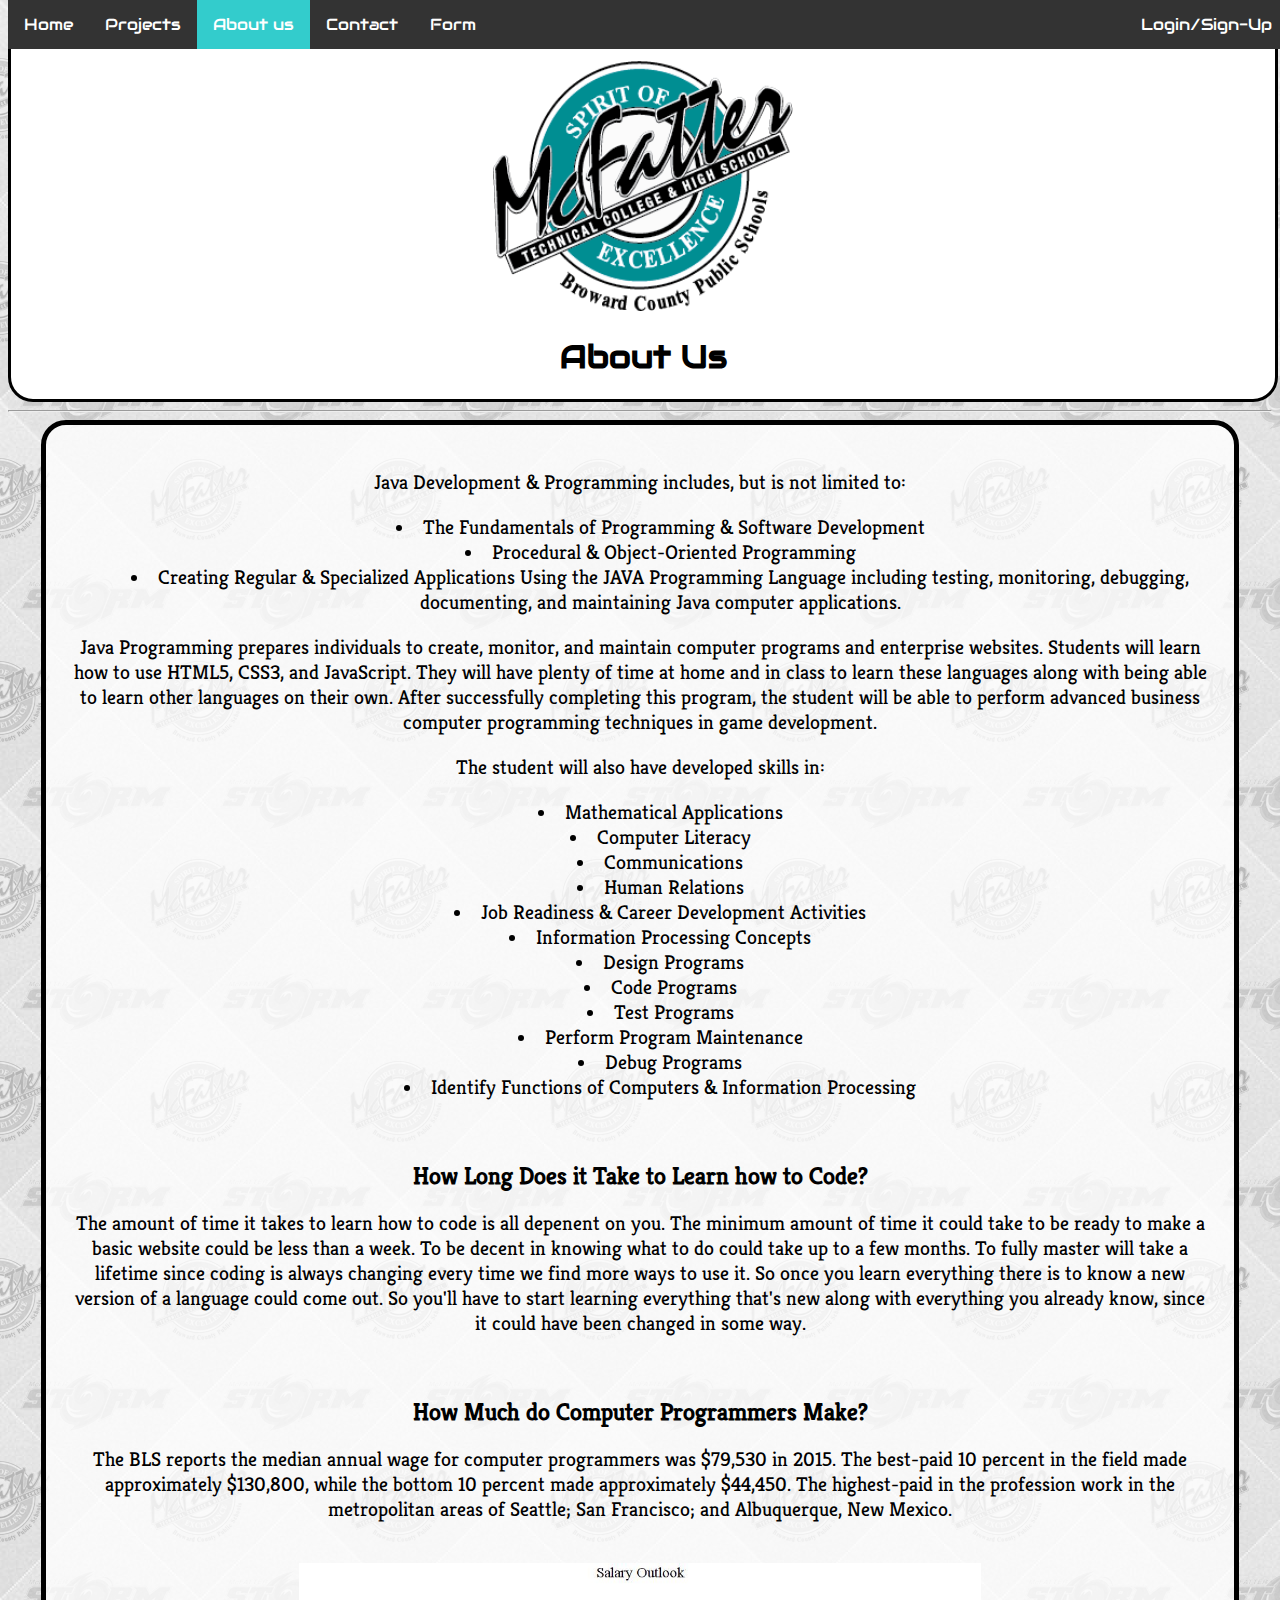
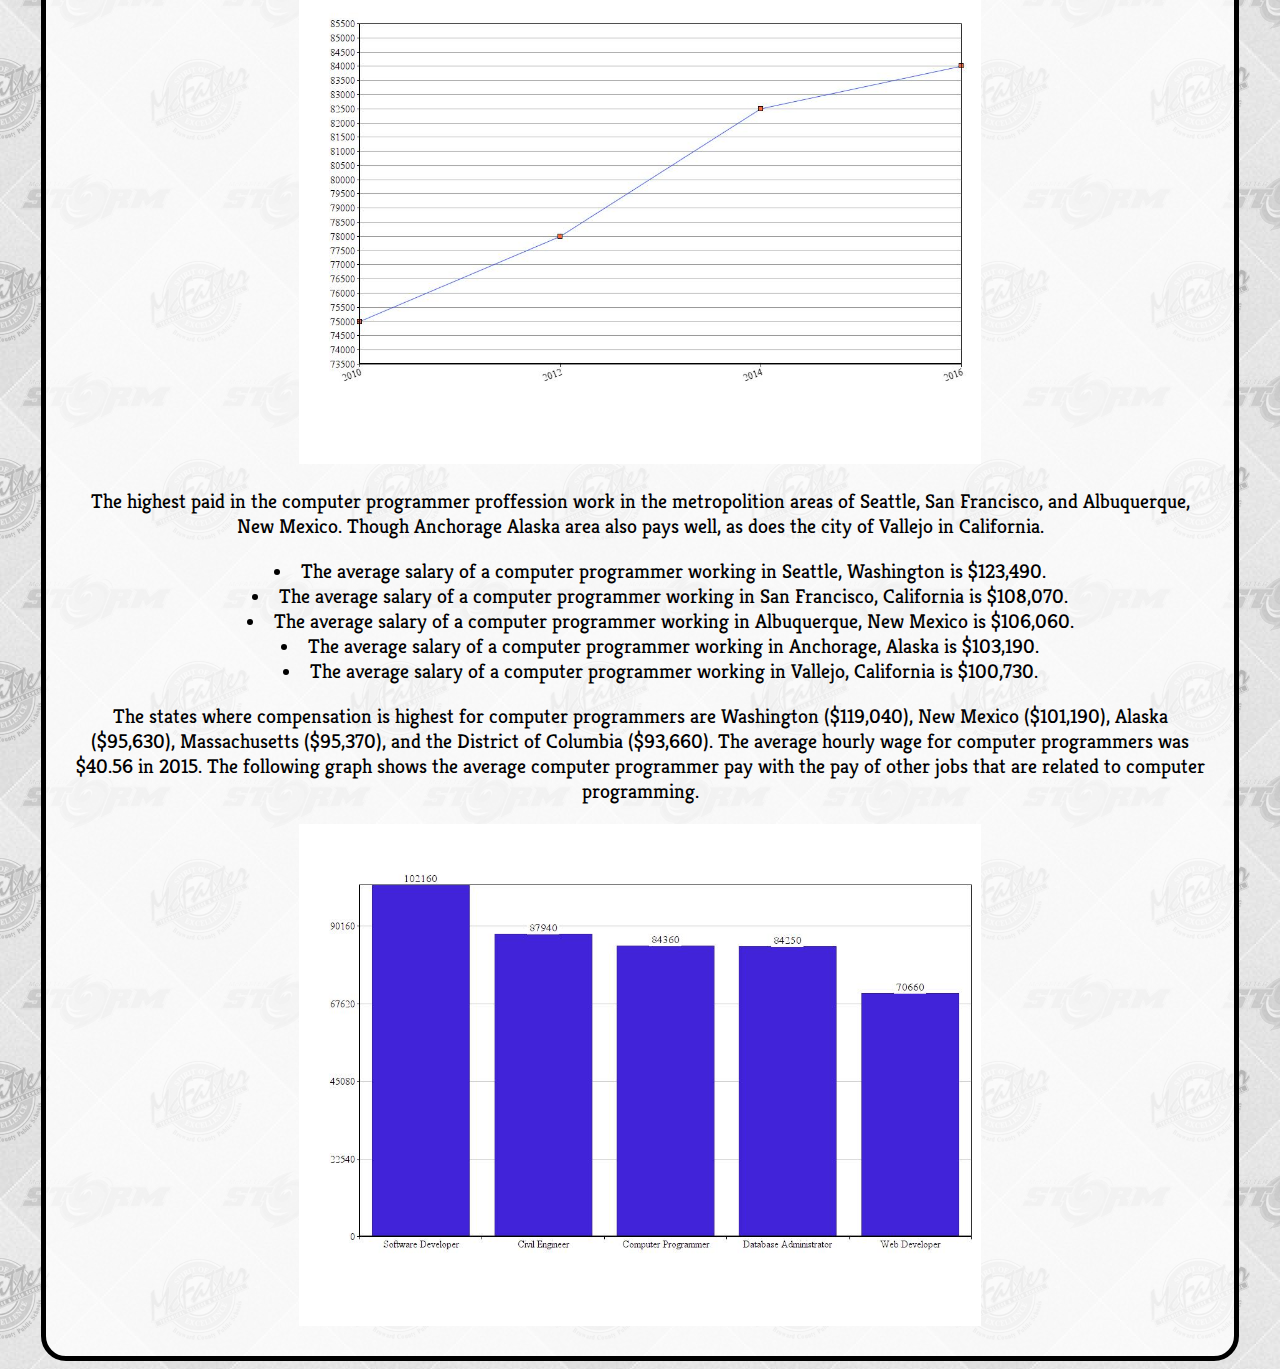
<file: about.html>
<!DOCTYPE html>
<html lang="en-US">
<head>
<link rel="stylesheet" type="text/css" href="design.css">
<meta name="viewport" content="width=device-width, initial-scale=1.0">
<link rel="icon" href="logo.ico" src="logo.ico">
<link rel="shortcut icon" href="favicon.ico" type="image/x-icon" />
<title>Programming Website</title>
</head>
<body>
<header>
<img src="logo.png" alt="image failed to load" width="300" height="250">
<h1>About Us</h1>
</header>
<hr>
<nav>
  <ul class="navbar">
	<li ><a href="index.html" >Home</a></li>
	<li ><a href="projects.html" >Projects</a></li>
	<li class="active"><a href="about.html" >About us</a></li>
	<li ><a href="contact.html" >Contact</a></li>
	<li ><a href="form.html">Form</a></li>
	<li style="float:right"><a href="login.html">Login/Sign-Up</a></li>
  </ul>
</nav>
<div class="stuka">
    <p>Java Development & Programming includes, but is not limited to:</p>
    <ul>
      <li>The Fundamentals of Programming & Software Development</li>
      <li>Procedural & Object-Oriented Programming</li>
      <li>Creating Regular & Specialized Applications Using the JAVA Programming Language including testing, monitoring, debugging, documenting, and maintaining Java computer applications.</li>
    </ul>
    <p>Java Programming prepares individuals to create, monitor, and maintain computer programs and enterprise websites. Students will learn how to use HTML5, CSS3, and JavaScript. They will have plenty of time at home and in class to learn these languages
      along with being able to learn other languages on their own. After successfully completing this program, the student will be able to perform advanced business computer programming techniques in game development.</p>
    <p>The student will also have developed skills in:</p>
    <ul>
      <li>Mathematical Applications</li>
      <li>Computer Literacy</li>
      <li>Communications</li>
      <li>Human Relations</li>
      <li>Job Readiness & Career Development Activities</li>
      <li>Information Processing Concepts</li>
      <li>Design Programs</li>
      <li>Code Programs</li>
      <li>Test Programs</li>
      <li>Perform Program Maintenance</li>
      <li>Debug Programs</li>
      <li>Identify Functions of Computers & Information Processing</li>
    </ul>
    <br>
    <h2>How Long Does it Take to Learn how to Code?</h2>
    <p>The amount of time it takes to learn how to code is all depenent on you. The minimum amount of time it could take to be ready to make a basic website could be less than a week. To be decent in knowing what to do could take up to a few months. To fully
      master will take a lifetime since coding is always changing every time we find more ways to use it. So once you learn everything there is to know a new version of a language could come out. So you'll have to start learning everything that's new
      along with everything you already know, since it could have been changed in some way.</p>
    <br>
    <h2>How Much do Computer Programmers Make?</h2>
    <p>The BLS reports the median annual wage for computer programmers was $79,530 in 2015. The best-paid 10 percent in the field made approximately $130,800, while the bottom 10 percent made approximately $44,450. The highest-paid in the profession work
      in the metropolitan areas of Seattle; San Francisco; and Albuquerque, New Mexico.</p>
    <br>
    <img class="chart" src="computer_programmer_salary_outlook_chart.jpg" alt="Graph" style="width:60%">
    <p>The highest paid in the computer programmer proffession work in the metropolition areas of Seattle, San Francisco, and Albuquerque, New Mexico. Though Anchorage Alaska area also pays well, as does the city of Vallejo in California.</p>
    <ul>
      <li>The average salary of a computer programmer working in Seattle, Washington is $123,490.</li>
      <li>The average salary of a computer programmer working in San Francisco, California is $108,070.</li>
      <li>The average salary of a computer programmer working in Albuquerque, New Mexico is $106,060.</li>
      <li>The average salary of a computer programmer working in Anchorage, Alaska is $103,190.</li>
      <li>The average salary of a computer programmer working in Vallejo, California is $100,730.</li>
    </ul>
    <p>The states where compensation is highest for computer programmers are Washington ($119,040), New Mexico ($101,190), Alaska ($95,630), Massachusetts ($95,370), and the District of Columbia ($93,660). The average hourly wage for computer programmers
      was $40.56 in 2015. The following graph shows the average computer programmer pay with the pay of other jobs that are related to computer programming. </p>
    <img class="graph" src="pay_vs.jpg" alt="Chart" style="width:60%">
  </div>
</body>
</html>
</file>
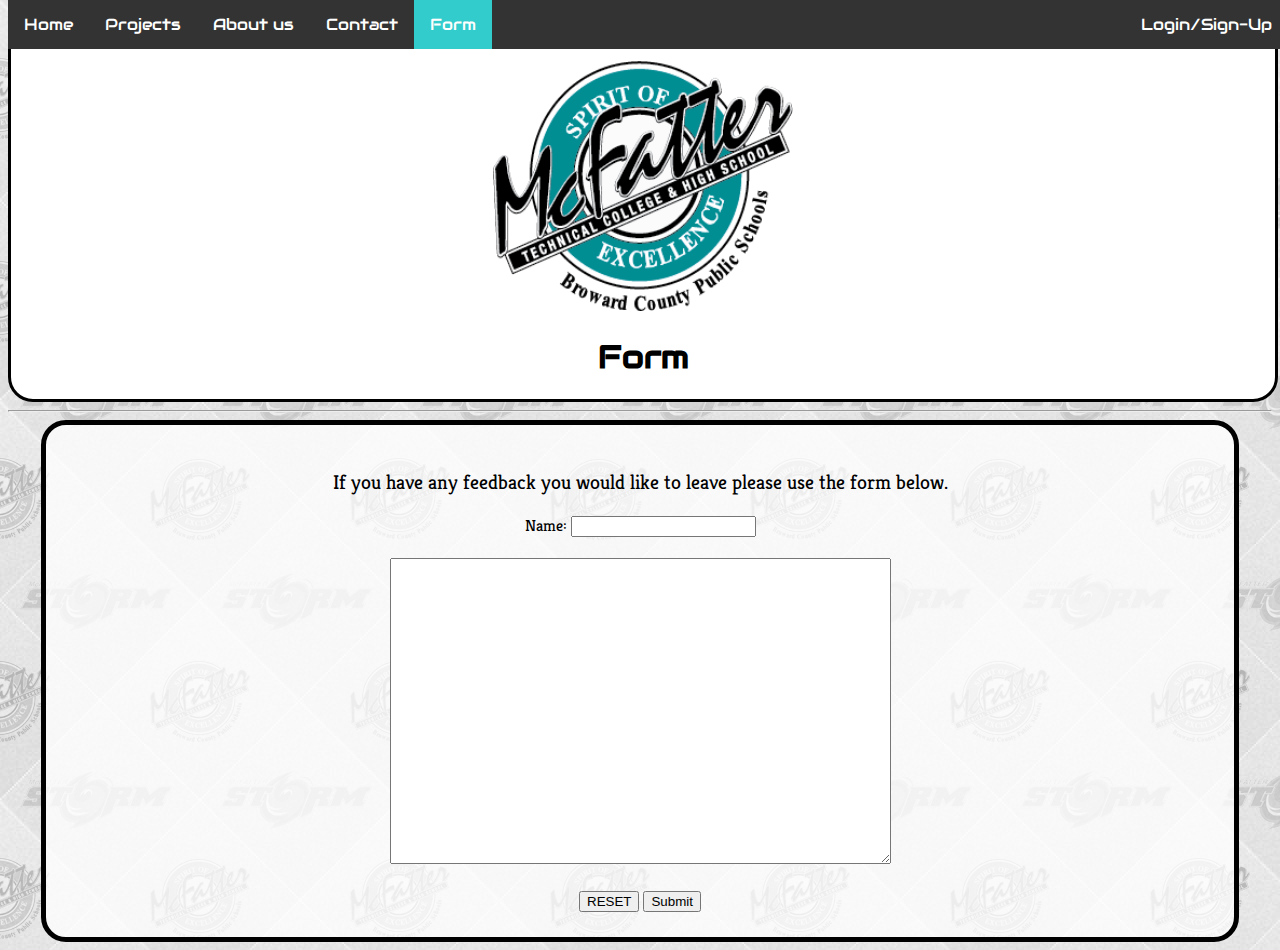
<file: form.html>
<!DOCTYPE html>
<html lang="en-US">
<head>
<link rel="stylesheet" type="text/css" href="design.css">
<meta name="viewport" content="width=device-width, initial-scale=1.0">
<link rel="icon" href="logo.ico" src="logo.ico">
<link rel="shortcut icon" href="favicon.ico" type="image/x-icon" />
<title>Programming Website</title>

<script>
	function formPrompt() {
		var newanswer = confirm("If you pressed this by accident, please copy all of your text now.");
	}
	if (newanswer) {
	}
	else {

	}
</script>
</head>
<body>
<header>
<img src="logo.png" alt="image failed to load" width="300" height="250">
<h1>Form</h1>
</header>
<hr>
<nav>
  <ul class="navbar">
  <li ><a href="index.html" >Home</a></li>
  <li ><a href="projects.html" >Projects</a></li>
  <li ><a href="about.html" >About us</a></li>
  <li ><a href="contact.html" >Contact</a></li>
  <li class="active"><a href="form.html">Form</a></li>
  <li style="float:right"><a href="login.html">Login/Sign-Up</a></li>
  </ul>
</nav>
<div class="stuka">
<p>If you have any feedback you would like to leave please use the form below.</p>
<form method="post" action="forms.php" enctype="encodingType">
Name: <input type="text" name="fname" maxlength="30" required>
<br>
<br>
<textarea name="texter" rows="20" cols="60" maxlength="400" required></textarea>
<br>
<br>
<input type="reset" value="RESET" onclick="formPrompt()">
<input type="submit" value="Submit">
</form>
</div>
 </body>
 </html>
</file>
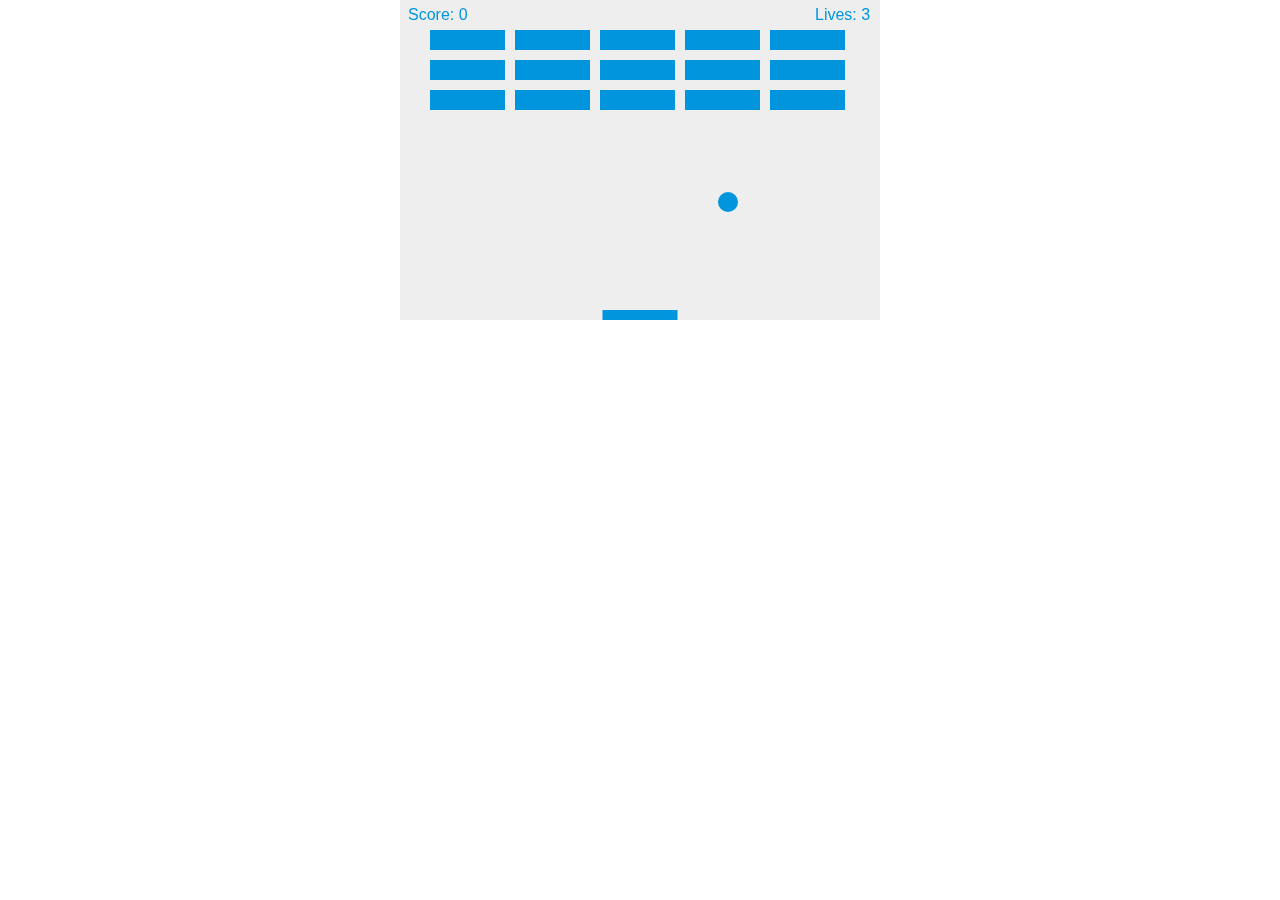
<file: game.html>
<!DOCTYPE html>
<html>
<head>
	<meta charset="utf-8"/>
	<title>JavaScript Game</title>
	<style>
		*	{padding: 0; margin: 0;}
		canvas {background: #eee; display: block; margin: 0 auto; }
	</style>
</head>
<body>

<canvas id="myCanvas" width="480" height="320"></canvas>

<script>
var canvas = document.getElementById("myCanvas");
var ctx = canvas.getContext("2d");
var ballRadius = 10;
var x = canvas.width/2;
var y = canvas.height-30;
var dx = 2;
var dy = -2;
var paddleHeight = 10;
var paddleWidth = 75;
var paddleX = (canvas.width-paddleWidth)/2;
var rightPressed = false;
var leftPressed = false;
var brickRowCount = 5;
var brickColumnCount = 3;
var brickWidth = 75;
var brickHeight = 20;
var brickPadding = 10;
var brickOffsetTop = 30;
var brickOffsetLeft = 30;
var score = 0;
var lives = 3;

var bricks = [];
for(c=0; c<brickColumnCount; c++) {
    bricks[c] = [];
    for(r=0; r<brickRowCount; r++) {
        bricks[c][r] = { x: 0, y: 0, status: 1 };
    }
}

document.addEventListener("keydown", keyDownHandler, false);
document.addEventListener("keyup", keyUpHandler, false);
document.addEventListener("mousemove", mouseMoveHandler, false);

function keyDownHandler(e) {
    if(e.keyCode == 39) {
        rightPressed = true;
    }
    else if(e.keyCode == 37) {
        leftPressed = true;
    }
}
function keyUpHandler(e) {
    if(e.keyCode == 39) {
        rightPressed = false;
    }
    else if(e.keyCode == 37) {
        leftPressed = false;
    }
}
function mouseMoveHandler(e) {
    var relativeX = e.clientX - canvas.offsetLeft;
    if(relativeX > 0 && relativeX < canvas.width) {
        paddleX = relativeX - paddleWidth/2;
    }
}
function collisionDetection() {
    for(c=0; c<brickColumnCount; c++) {
        for(r=0; r<brickRowCount; r++) {
            var b = bricks[c][r];
            if(b.status == 1) {
                if(x > b.x && x < b.x+brickWidth && y > b.y && y < b.y+brickHeight) {
                    dy = -dy;
                    b.status = 0;
                    score++;
                    if(score == brickRowCount*brickColumnCount) {
                        alert("YOU WIN, CONGRATS!");
                        document.location.reload();
                    }
                }
            }
        }
    }
}

function drawBall() {
    ctx.beginPath();
    ctx.arc(x, y, ballRadius, 0, Math.PI*2);
    ctx.fillStyle = "#0095DD";
    ctx.fill();
    ctx.closePath();
}
function drawPaddle() {
    ctx.beginPath();
    ctx.rect(paddleX, canvas.height-paddleHeight, paddleWidth, paddleHeight);
    ctx.fillStyle = "#0095DD";
    ctx.fill();
    ctx.closePath();
}
function drawBricks() {
    for(c=0; c<brickColumnCount; c++) {
        for(r=0; r<brickRowCount; r++) {
            if(bricks[c][r].status == 1) {
                var brickX = (r*(brickWidth+brickPadding))+brickOffsetLeft;
                var brickY = (c*(brickHeight+brickPadding))+brickOffsetTop;
                bricks[c][r].x = brickX;
                bricks[c][r].y = brickY;
                ctx.beginPath();
                ctx.rect(brickX, brickY, brickWidth, brickHeight);
                ctx.fillStyle = "#0095DD";
                ctx.fill();
                ctx.closePath();
            }
        }
    }
}
function drawScore() {
    ctx.font = "16px Arial";
    ctx.fillStyle = "#0095DD";
    ctx.fillText("Score: "+score, 8, 20);
}
function drawLives() {
    ctx.font = "16px Arial";
    ctx.fillStyle = "#0095DD";
    ctx.fillText("Lives: "+lives, canvas.width-65, 20);
}

function draw() {
    ctx.clearRect(0, 0, canvas.width, canvas.height);
    drawBricks();
    drawBall();
    drawPaddle();
    drawScore();
    drawLives();
    collisionDetection();

    if(x + dx > canvas.width-ballRadius || x + dx < ballRadius) {
        dx = -dx;
    }
    if(y + dy < ballRadius) {
        dy = -dy;
    }
    else if(y + dy > canvas.height-ballRadius) {
        if(x > paddleX && x < paddleX + paddleWidth) {
            dy = -dy;
        }
        else {
            lives--;
            if(!lives) {
                alert("GAME OVER");
                document.location.reload();
            }
            else {
                x = canvas.width/2;
                y = canvas.height-30;
                dx = 3;
                dy = -3;
                paddleX = (canvas.width-paddleWidth)/2;
            }
        }
    }

    if(rightPressed && paddleX < canvas.width-paddleWidth) {
        paddleX += 7;
    }
    else if(leftPressed && paddleX > 0) {
        paddleX -= 7;
    }

    x += dx;
    y += dy;
    requestAnimationFrame(draw);
}

draw();
</script>

</body>
</html>
</file>
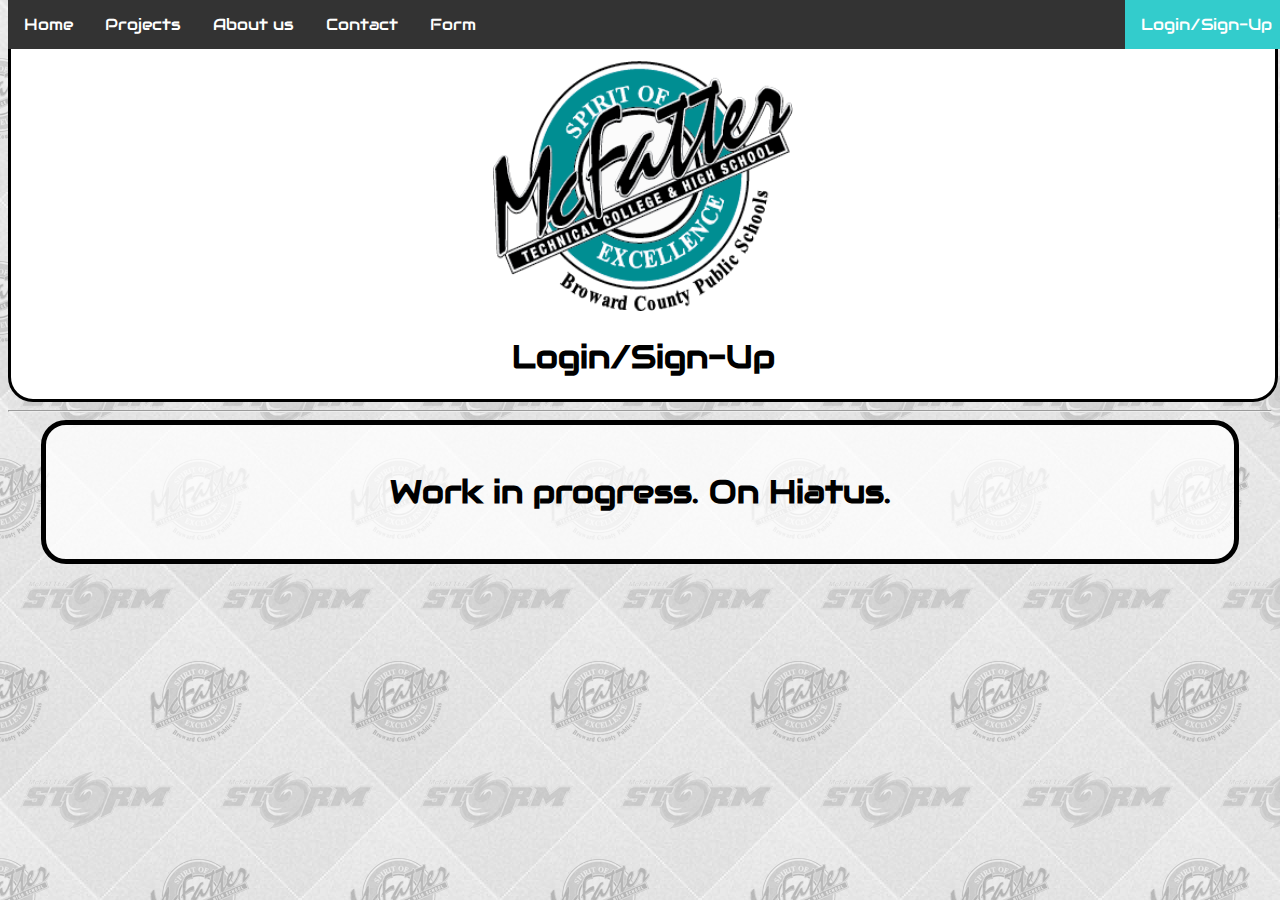
<file: login.html>
<!DOCTYPE html>
<html lang="en-US">
<head>
<link rel="stylesheet" type="text/css" href="design.css">
<meta name="viewport" content="width=device-width, initial-scale=1.0">
<link rel="icon" href="logo.ico" src="logo.ico">
<link rel="shortcut icon" href="favicon.ico" type="image/x-icon" />
<title>Programming Website</title>
</head>
<body>
<header>
<img src="logo.png" alt="image failed to load" width="300" height="250">
<h1>Login/Sign-Up</h1>
</header>
<hr>
<nav>
  <ul class="navbar">
  <li ><a href="index.html" >Home</a></li>
  <li ><a href="projects.html" >Projects</a></li>
  <li ><a href="about.html" >About us</a></li>
  <li ><a href="contact.html" >Contact</a></li>
  <li ><a href="form.html">Form</a></li>
  <li class="active" style="float:right"><a href="login.html">Login/Sign-Up</a></li>
  </ul>
</nav>
<div class="stuka">
<h1>Work in progress. On Hiatus.</h1>
</div>
 </body>
 </html>
</file>
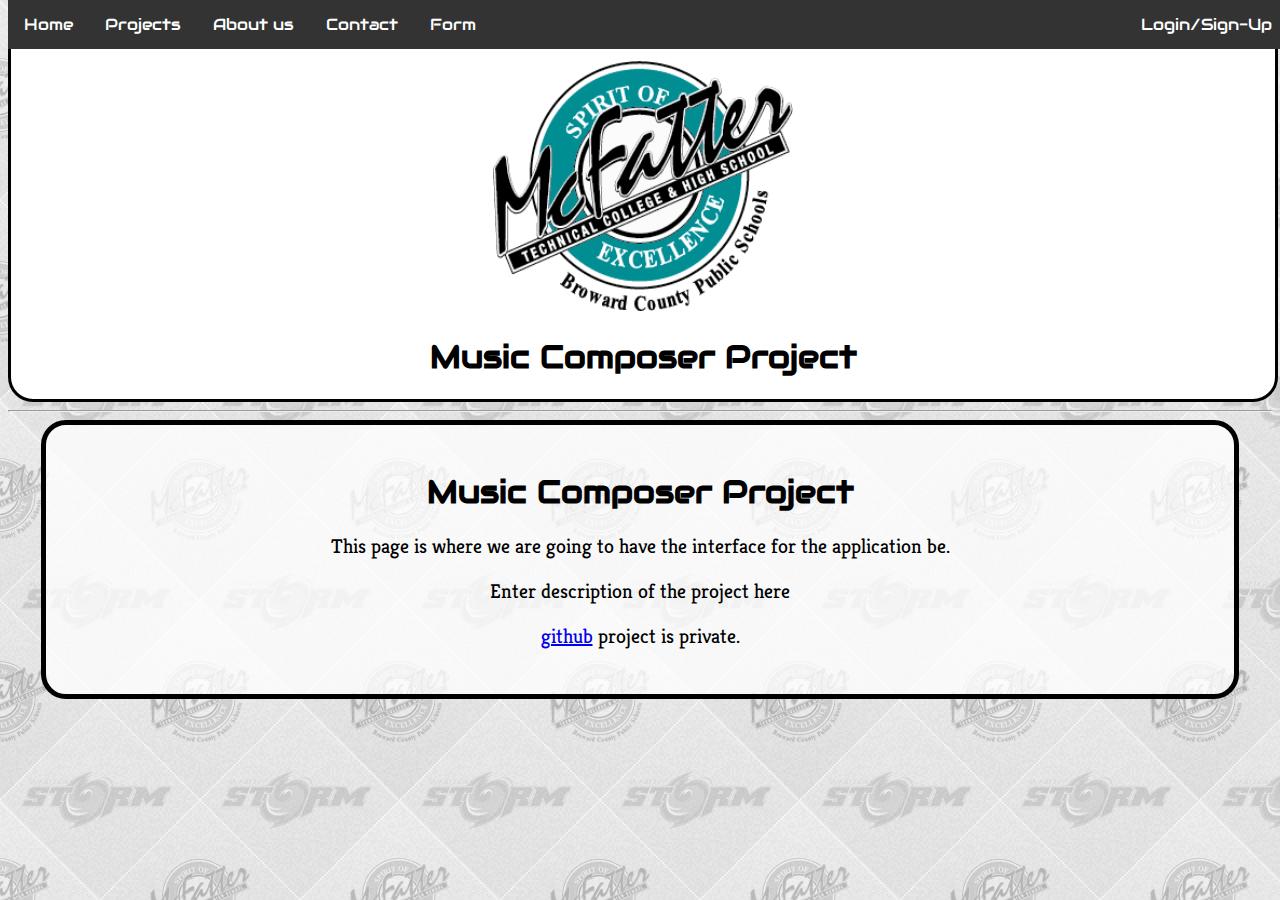
<file: music-composer.html>
<!DOCTYPE html>
<html lang="en-US">

<head>
  <link rel="stylesheet" type="text/css" href="design.css">
  <meta name="viewport" content="width=device-width, initial-scale=1.0">
  <link rel="icon" href="logo.ico" src="logo.ico">
  <link rel="shortcut icon" href="favicon.ico" type="image/x-icon" />
  <title>Programming Website Music Composer</title>
</head>

<body>
  <header>
    <img src="logo.png" alt="image failed to load" width="300" height="250">
    <h1>Music Composer Project</h1>
  </header>
  <hr>
  <nav>
    <ul class="navbar">
      <li><a href="index.html">Home</a></li>
      <li><a href="projects.html">Projects</a></li>
      <li><a href="about.html">About us</a></li>
      <li><a href="contact.html">Contact</a></li>
      <li><a href="form.php">Form</a></li>
      <li style="float:right"><a href="login.html">Login/Sign-Up</a></li>
    </ul>
  </nav>
  <div class="stuka">
    <h1>Music Composer Project</h1>
    <p>This page is where we are going to have the interface for the application be.</p>
    <p>Enter description of the project here</p>
    <p><a href="https://github.com/atomiclord/MTHS-Programming-Music-Composer">github</a> project is private.</p>
  </div>
</body>

</html>
</file>
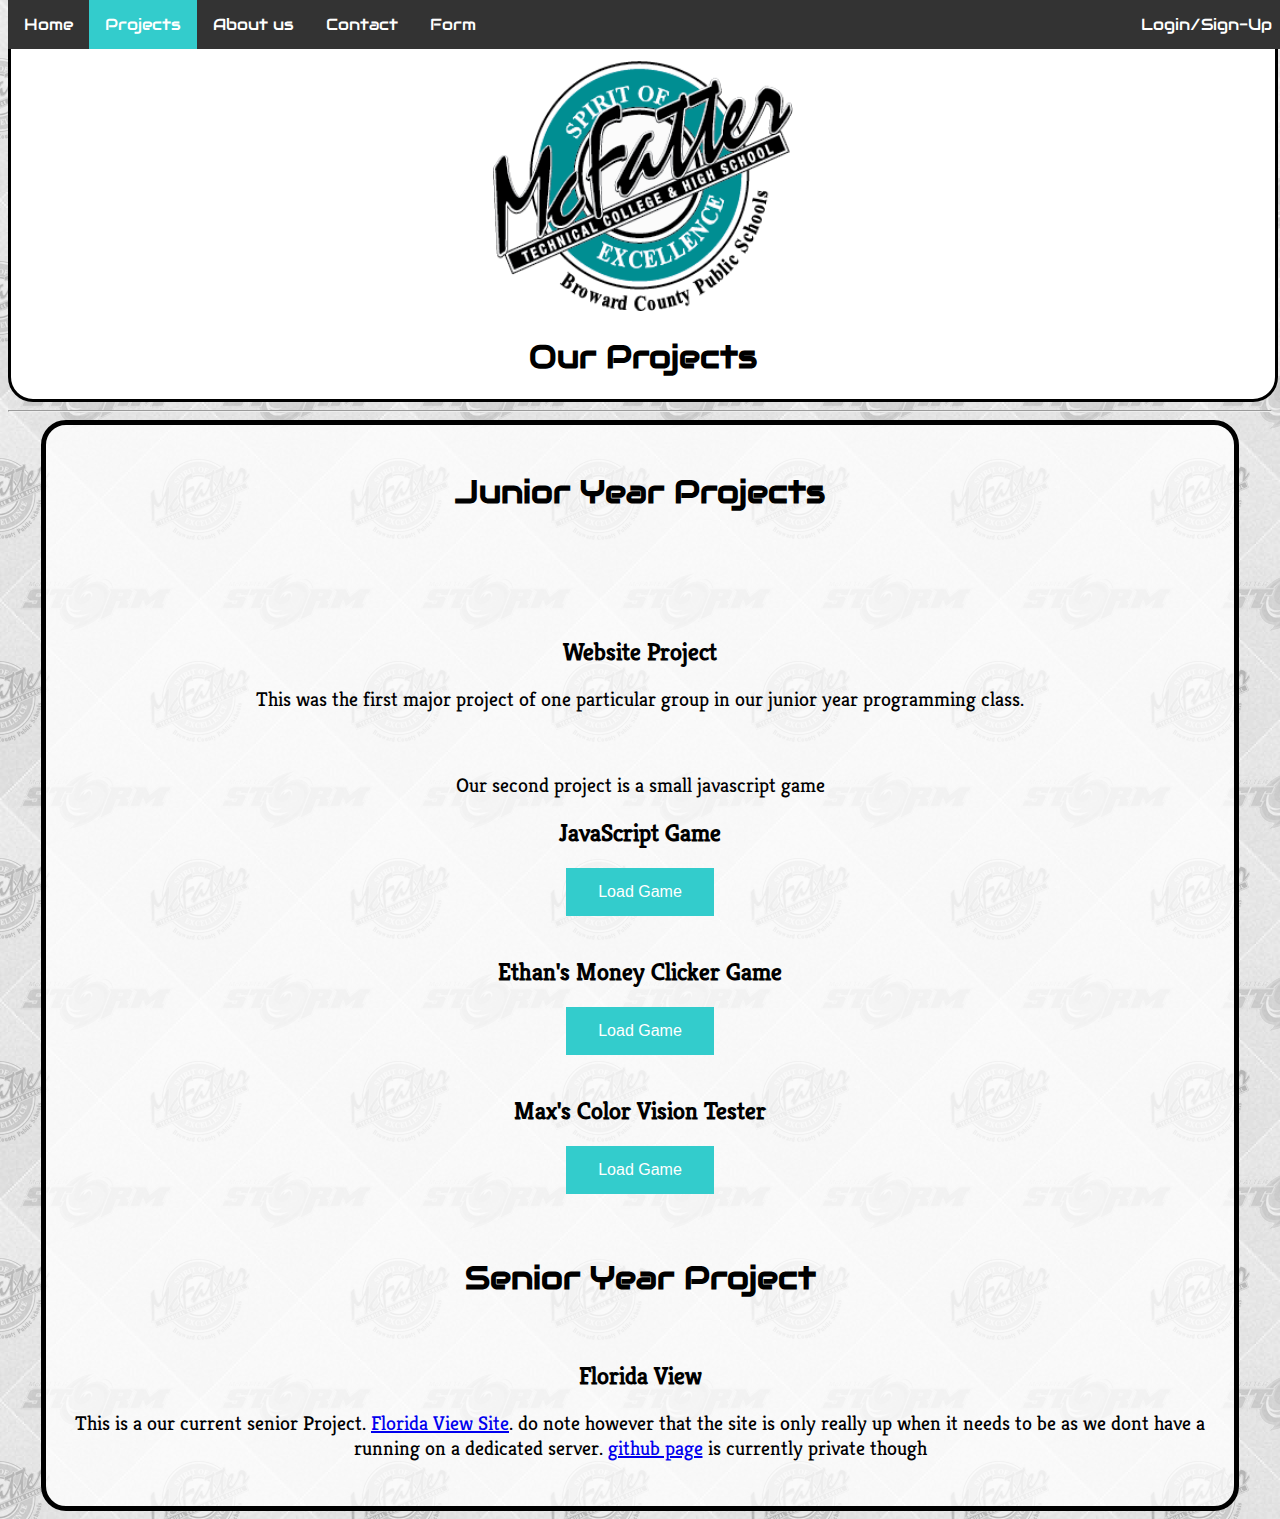
<file: projects.html>
<!DOCTYPE html>
<html lang="en-US">
<head>
<link rel="stylesheet" type="text/css" href="design.css">
<meta name="viewport" content="width=device-width, initial-scale=1.0">
<link rel="icon" href="logo.ico" src="logo.ico">
<link rel="shortcut icon" href="favicon.ico" type="image/x-icon" />
<title>Programming Website</title>
</head>
<body>
  <script type="text/javascript">
function gamePrompt(source) {
  var answer = confirm("once the game page loads it will start immediately \n do you want to continue?");
  if (answer) {
    location.href = source;
  }
  else {
    alert("the game will not load then.");
  }
}
</script>

<header>
<img src="logo.png" alt="image failed to load" width="300" height="250">
<h1>Our Projects</h1>
</header>
<hr>
<nav>
  <ul class="navbar">
	<li ><a href="index.html" >Home</a></li>
	<li class="active"><a href="projects.html" >Projects</a></li>
	<li ><a href="about.html" >About us</a></li>
	<li ><a href="contact.html" >Contact</a></li>
  <li ><a href="form.html">Form</a></li>
  <li style="float:right"><a href="login.html">Login/Sign-Up</a></li>
  </ul>
</nav>
<div class="stuka">
  <h1>Junior Year Projects<h1>
    <br>
    <br>
  <h2>Website Project</h2>
    <p>This was the first major project of one particular group in our junior year programming class.</p>
    <br>
  <p>Our second project is a small javascript game</p>
  <h2>JavaScript Game</h2>
    <button onclick="gamePrompt('game.html')" class="submit-button button" >Load Game</button>
    <br>
    <br>
  <h2>Ethan's Money Clicker Game</h2>
    <button onclick="gamePrompt('https://studio.code.org/projects/applab/c7tW2n7FChvnibb35cPtCFHhdUQvshJKxo2LACCyoCs')" class="submit-button button" >Load Game</button>
    <br>
    <br>
  <h2>Max's Color Vision Tester</h2>
    <button onclick="gamePrompt('https://studio.code.org/projects/applab/gLomQTJk_zVs761yVQS9OXqgGLX4ijLCxlaFDVkHCvM')" class="submit-button button">Load Game</button>
    <br>
    <br>
    <br>
  <h1>Senior Year Project</h1>
    <br>
  <h2>Florida View</h2>
    <p>This is a our current senior Project. <a href="http://73.1.63.101">Florida View Site</a>. do note however that the site is only really up when it needs to be as we dont have a running on a dedicated server. <a href="https://github.com/atomiclord/Travel-Project-Site">github page</a> is currently private though</p>
</div>
</body>
</html>
</file>
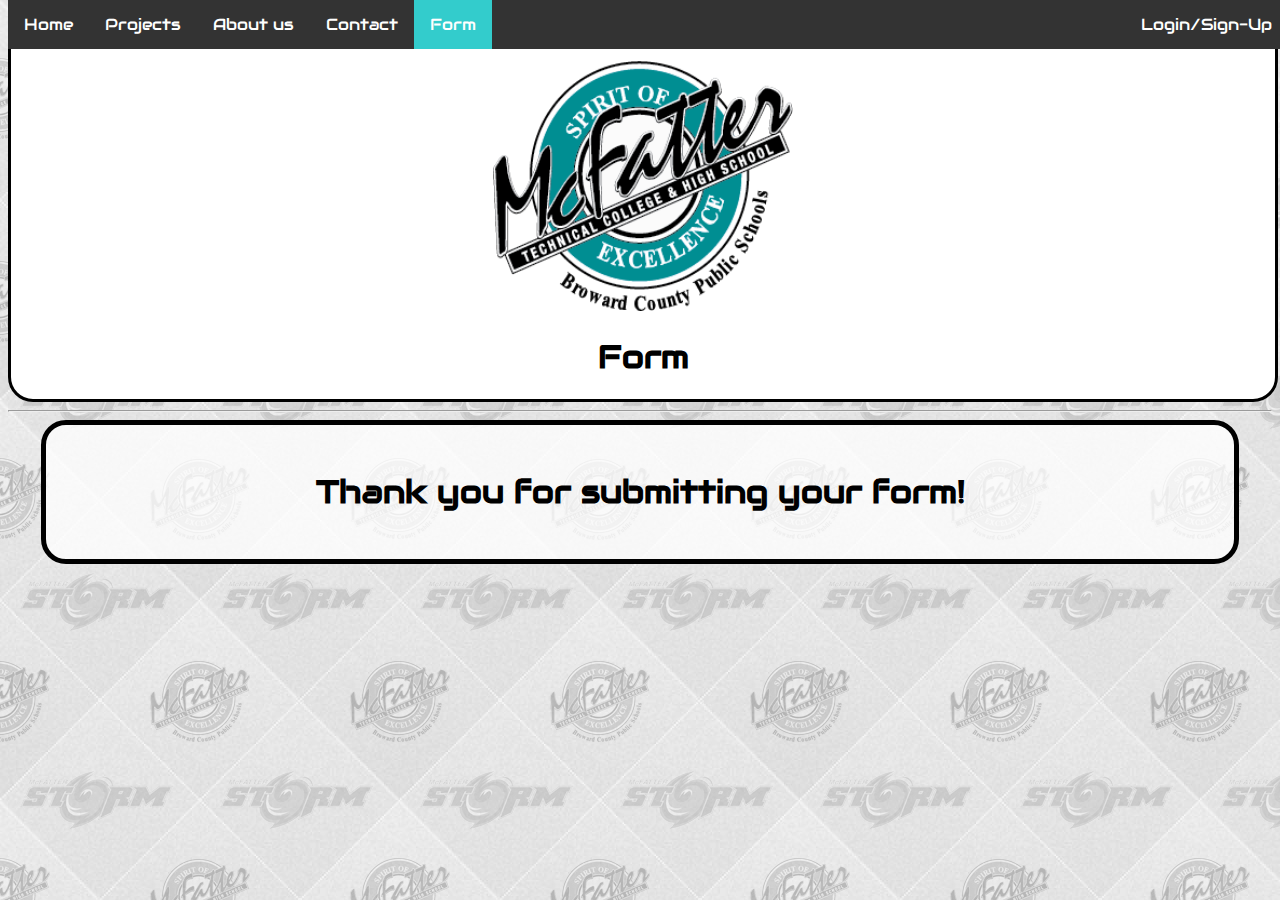
<file: thanks.html>
<!DOCTYPE html>
<html lang="en-US">
<head>
<link rel="stylesheet" type="text/css" href="design.css">
<meta name="viewport" content="width=device-width, initial-scale=1.0">
<link rel="icon" href="logo.ico" src="logo.ico">
<link rel="shortcut icon" href="favicon.ico" type="image/x-icon" />
<title>Programming Website</title>
</head>
<body>
<header>
<img src="logo.png" alt="image failed to load" width="300" height="250">
<h1>Form</h1>
</header>
<hr>
<nav>
  <ul class="navbar">
  <li ><a href="index.html" >Home</a></li>
  <li ><a href="projects.html" >Projects</a></li>
  <li ><a href="about.html" >About us</a></li>
  <li ><a href="contact.html" >Contact</a></li>
  <li class="active"><a href="form.html">Form</a></li>
  <li style="float:right"><a href="login.html">Login/Sign-Up</a></li>
  </ul>
</nav>
<div class="stuka">
<h1>Thank you for submitting your form!</h1>
</div>
 </body>
 </html>
</file>
<file: design.css>
body {
  font-family: arial;
  text-align: center;
  background-image: url("backgroundwithlogo.jpg");
}

@font-face {
  font-family: "audiowide";
  src: url("Audiowide-Regular.ttf") format("truetype");
}

@font-face {
  font-family: "prosto";
  src: url("ProstoOne-Regular.ttf") format("truetype");
}

@font-face {
  font-family: "kreon";
  src: url("Kreon-Regular.ttf") format("truetype");
}

h1 {
  font-family: audiowide;
}

ul {
  text-align: center;
  list-style-position: inside;
  font-size: 20px;
}

.nobullet {
  list-style-type: none;
}

pre {
  font-family: arial;
  font-size: 30px;
}

p {
  font-size: 20px;
}

header {
  padding-bottom: none;
  padding-top: 50px;
  margin: auto;
  background-color: white;
  border: solid;
  width: 100%;
  border-radius: 25px;
}

nav ul {
  list-style-type: none;
  margin: 0;
  padding: 0;
  overflow: hidden;
  background-color: #333;
  position: fixed;
  top: 0;
  width: 100%;
  font-size: 16px;
  font-family: audiowide;
}

nav li {
  float: left;
}

nav li a {
  display: block;
  color: white;
  text-align: center;
  padding: 14px 16px;
  text-decoration: none;
}

/* Change the link color to #111 (black) on hover */

nav li a:hover {
  background-color: #00b3b3;
}

nav li:last-child {
  border-right: none;
}

div.stuka {
  background: rgba(255, 255, 255, .75);
  width: 90%;
  border: 5px solid black;
  padding: 25px;
  margin: auto auto;
  border-radius: 25px;
  font-family: kreon;
}

.button {
  background-color: #33cccc;
  /* Green */
  border: none;
  color: white;
  padding: 15px 32px;
  text-align: center;
  text-decoration: none;
  display: inline-block;
  font-size: 16px;
}

.active {
  background-color: #33cccc;
  color: white;
}

#container {
  width: 100%;
  overflow: hidden;
  margin: auto;
  background: rgba (255, 255, 255 100%);
}

div.photobanner {
  height: 300px;
  width: 6000px;
  margin-top: 20px;
  margin-bottom: 70px;
}

.photobanner img {
  -webkit-transition: all 0.5s ease;
  -moz-transition: all 0.5s ease;
  -o-transition: all 0.5s ease;
  -ms-transition: all 0.5s ease;
  transition: all 0.5s ease;
}

.photobanner img:hover {
  -webkit-transform: scale(1.1);
  -moz-transform: scale(1.1);
  -o-transform: scale(1.1);
  -ms-transform: scale(1.1);
  transform: scale(1.1);
  cursor: pointer;
  -webkit-box-shadow: 0px 3px 5px rgba(0, 0, 0, 0.2);
  -moz-box-shadow: 0px 3px 5px rgba(0, 0, 0, 0.2);
  box-shadow: 0px 3px 5px rgba(0, 0, 0, 0.2);
}

.first {
  -webkit-animation: bannermove 20s linear infinite;
  -moz-animation: bannermove 20s linear infinite;
  -ms-animation: bannermove 20s linear infinite;
  -o-animation: bannermove 20s linear infinite;
  animation: bannermove 20s linear infinite;
}

@keyframes "bannermove" {
  0% {
    margin-left: 0px;
  }
  100% {
    margin-left: -5650px;
  }
}

@-moz-keyframes bannermove {
  0% {
    margin-left: 0px;
  }
  100% {
    margin-left: -5650px;
  }
}

@-webkit-keyframes "bannermove" {
  0% {
    margin-left: 0px;
  }
  100% {
    margin-left: -5650px;
  }
}

@-ms-keyframes "bannermove" {
  0% {
    margin-left: 0px;
  }
  100% {
    margin-left: -5650px;
  }
}

@-o-keyframes "bannermove" {
  0% {
    margin-left: 0px;
  }
  100% {
    margin-left: -5650px;
  }
  .chart {
    max-width: 100%;
  }
  .graph {
    max-width: 100%;
  }
</file>
